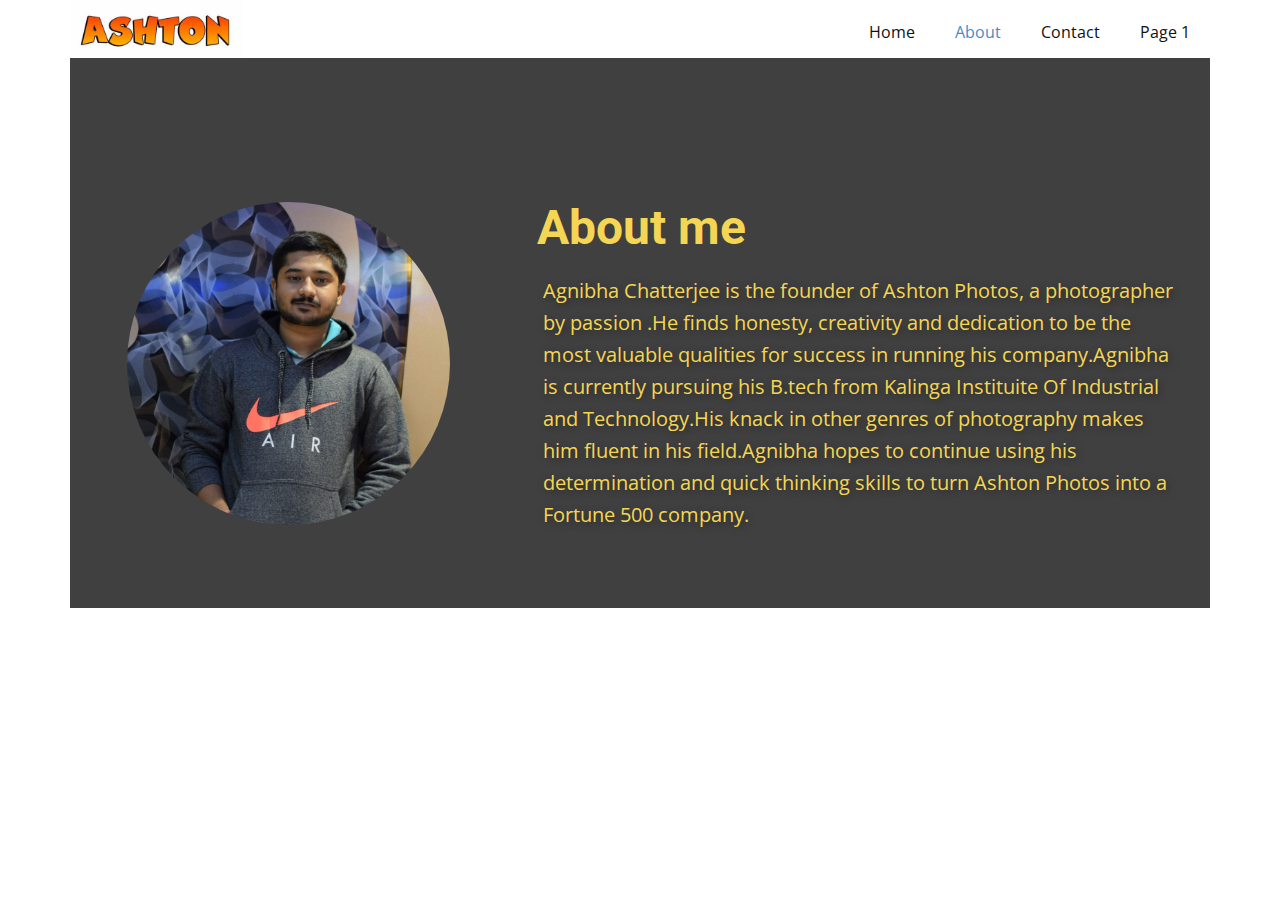
<file: About.html>
<!DOCTYPE html>
<html style="font-size: 16px;">
  <head>
    <meta name="viewport" content="width=device-width, initial-scale=1.0">
    <meta charset="utf-8">
    <meta name="keywords" content="About Us">
    <meta name="description" content="">
    <meta name="page_type" content="np-template-header-footer-from-plugin">
    <title>About</title>
    <link rel="stylesheet" href="nicepage.css" media="screen">
    <link rel="stylesheet" href="About.css" media="screen">
    <script class="u-script" type="text/javascript" src="jquery.js" defer=""></script>
    <script class="u-script" type="text/javascript" src="nicepage.js" defer=""></script>
    <meta name="generator" content="Nicepage 3.6.2, nicepage.com">
    <link id="u-theme-google-font" rel="stylesheet" href="https://fonts.googleapis.com/css?family=Roboto:100,100i,300,300i,400,400i,500,500i,700,700i,900,900i|Open+Sans:300,300i,400,400i,600,600i,700,700i,800,800i">
    
    
    <script type="application/ld+json">{
		"@context": "http://schema.org",
		"@type": "Organization",
		"name": "",
		"url": "index.html",
		"logo": "images/OIP.7yQyC3M2RYFzMlXnNp0zQgHaC0.jpg"
}</script>
    <meta property="og:title" content="About">
    <meta property="og:type" content="website">
    <meta name="theme-color" content="#478ac9">
    <link rel="canonical" href="index.html">
    <meta property="og:url" content="index.html">
  </head>
  <body class="u-body"><header class="u-clearfix u-header u-header" id="sec-4951"><div class="u-clearfix u-sheet u-sheet-1">
        <a href="#" class="u-image u-logo u-image-1" data-image-width="474" data-image-height="180">
          <img src="images/OIP.7yQyC3M2RYFzMlXnNp0zQgHaC0.jpg" class="u-logo-image u-logo-image-1" data-image-width="173.3335">
        </a>
        <nav class="u-menu u-menu-dropdown u-offcanvas u-menu-1">
          <div class="menu-collapse" style="font-size: 1rem; letter-spacing: 0px;">
            <a class="u-button-style u-custom-left-right-menu-spacing u-custom-padding-bottom u-custom-top-bottom-menu-spacing u-nav-link u-text-active-palette-1-base u-text-hover-palette-2-base" href="#">
              <svg><use xmlns:xlink="http://www.w3.org/1999/xlink" xlink:href="#menu-hamburger"></use></svg>
              <svg version="1.1" xmlns="http://www.w3.org/2000/svg" xmlns:xlink="http://www.w3.org/1999/xlink"><defs><symbol id="menu-hamburger" viewBox="0 0 16 16" style="width: 16px; height: 16px;"><rect y="1" width="16" height="2"></rect><rect y="7" width="16" height="2"></rect><rect y="13" width="16" height="2"></rect>
</symbol>
</defs></svg>
            </a>
          </div>
          <div class="u-nav-container">
            <ul class="u-nav u-unstyled u-nav-1"><li class="u-nav-item"><a class="u-button-style u-nav-link u-text-active-palette-1-base u-text-hover-palette-2-base" href="Home.html" style="padding: 10px 20px;">Home</a>
</li><li class="u-nav-item"><a class="u-button-style u-nav-link u-text-active-palette-1-base u-text-hover-palette-2-base" href="About.html" style="padding: 10px 20px;">About</a>
</li><li class="u-nav-item"><a class="u-button-style u-nav-link u-text-active-palette-1-base u-text-hover-palette-2-base" href="Contact.html" style="padding: 10px 20px;">Contact</a>
</li><li class="u-nav-item"><a class="u-button-style u-nav-link u-text-active-palette-1-base u-text-hover-palette-2-base" href="Page-1.html" style="padding: 10px 20px;">Page 1</a>
</li></ul>
          </div>
          <div class="u-nav-container-collapse">
            <div class="u-black u-container-style u-inner-container-layout u-opacity u-opacity-95 u-sidenav">
              <div class="u-sidenav-overflow">
                <div class="u-menu-close"></div>
                <ul class="u-align-center u-nav u-popupmenu-items u-unstyled u-nav-2"><li class="u-nav-item"><a class="u-button-style u-nav-link" href="Home.html">Home</a>
                  </li><li class="u-nav-item"><a class="u-button-style u-nav-link" href="About.html">About</a>
                  </li><li class="u-nav-item"><a class="u-button-style u-nav-link" href="Contact.html">Contact</a>
                  </li>
                </ul>
              </div>
            </div>
            <div class="u-black u-menu-overlay u-opacity u-opacity-70"></div>
          </div>
        </nav>
      </div></header>
    <section class="u-clearfix u-section-1" id="sec-87fc">
      <div class="u-clearfix u-sheet u-sheet-1">
        <div class="u-clearfix u-expanded-width u-gutter-0 u-layout-wrap u-layout-wrap-1">
          <div class="u-layout">
            <div class="u-layout-row">
              <div class="u-align-center u-container-style u-grey-75 u-layout-cell u-left-cell u-shape-rectangle u-size-23 u-layout-cell-1">
                <div class="u-container-layout u-container-layout-1">
                  <div alt="" class="u-image u-image-circle u-image-1" src="" data-image-width="935" data-image-height="1033"></div>
                </div>
              </div>
              <div class="u-align-left u-container-style u-grey-75 u-layout-cell u-right-cell u-size-37 u-layout-cell-2">
                <div class="u-container-layout u-container-layout-2">
                  <h2 class="u-text u-text-palette-3-light-1 u-text-1">About me</h2>
                  <p class="u-text u-text-palette-3-light-1 u-text-2">Agnibha Chatterjee is
                    the founder of Ashton Photos, a photographer by passion .He finds honesty, 
                    creativity and dedication to be the most valuable qualities for success 
                    in running his company.Agnibha is currently pursuing his B.tech from Kalinga Instituite Of Industrial and Technology.His knack in other genres of photography makes him fluent in his field.Agnibha hopes to continue using 
                    his determination and quick thinking skills to turn Ashton Photos into a Fortune 500 company.</p>
                </div>
              </div>
            </div>
          </div>
        </div>
      </div>
    </section>
  </body>
</html>
</file>
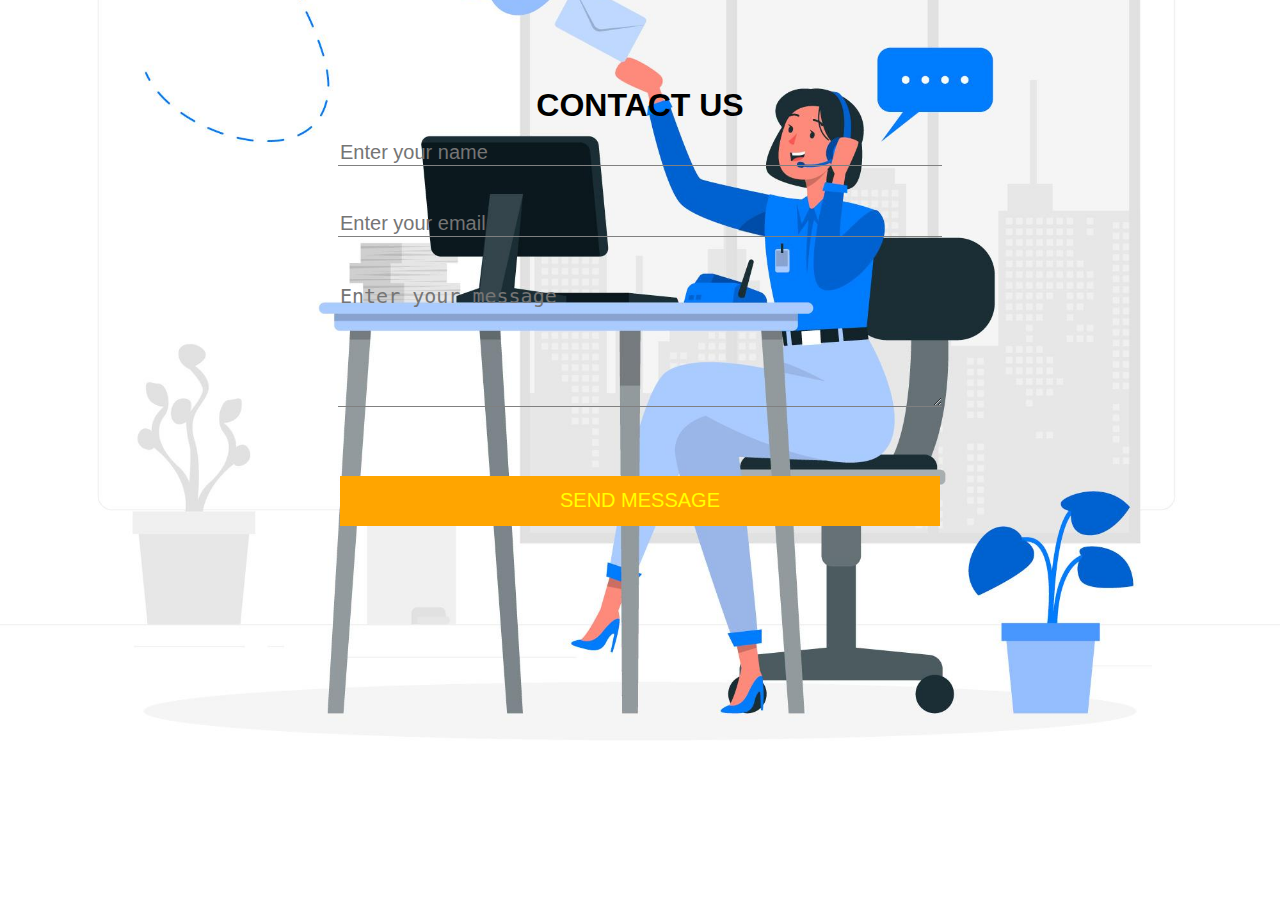
<file: Contact.html>
<!DOCTYPE html>
<html lang="en">
<head>
  <meta charset="UTF-8">
  <meta http-equiv="X-UA-Compatible" content="IE=edge">
  <meta name="viewport" content="width=device-width, initial-scale=1.0">
  <title>Contact</title>
  <link rel="stylesheet" href="constyle.css" >
</head>
<body>
  <div class="contact-title">
<h1>Contact Us</h1>

<div class="content-form">
  <form id="contact-form" method="post" >
    <input type="text" id="name" placeholder="Enter your name" class="form-control" required><br>
    <input type="text" id="email" placeholder="Enter your email" class="form-control" required><br>
  
    <textarea   id="message" cols="20" rows="5"  placeholder="Enter your message"   class="form-control"required></textarea>
    </textarea><br>
    
    <a href="Home.html"><input type="submit" class="form-control submit"  onclick="vld()" value="SEND MESSAGE" ></a>
  </form>
  <script>
     function vld() 
    {
      var msg=document.getElementById("message").value;
      var email=document.getElementById("email").value;
      var name=document.getElementById("name").value;
   
     
     
     if(name=="")
     {
       alert("Enter the Full Name");
     }
     else if(email=="")
     {
       alert("Enter the Email Id");
     }

     else if(msg=="")
     {
       alert("Dont leave any space");
     }
     else 
     {
       alert("Message Send  to the owner Successfully");
     }
    }
    const cform=document.getElementById("contact-form");
    
    cform.addEventListener("submit", (e) => {
      e.preventDefault();

      const request = new XMLHttpRequest();

      request.open("post","contact-form-handler.php");
      request.onload=function(){
        console.log(request.responseText);
      }
      // console.log("Form has been submitted");
      request.send(new FormData(contact-form));
    });
    </script>
  </div>
</div>
</body>
</html>
</file>
